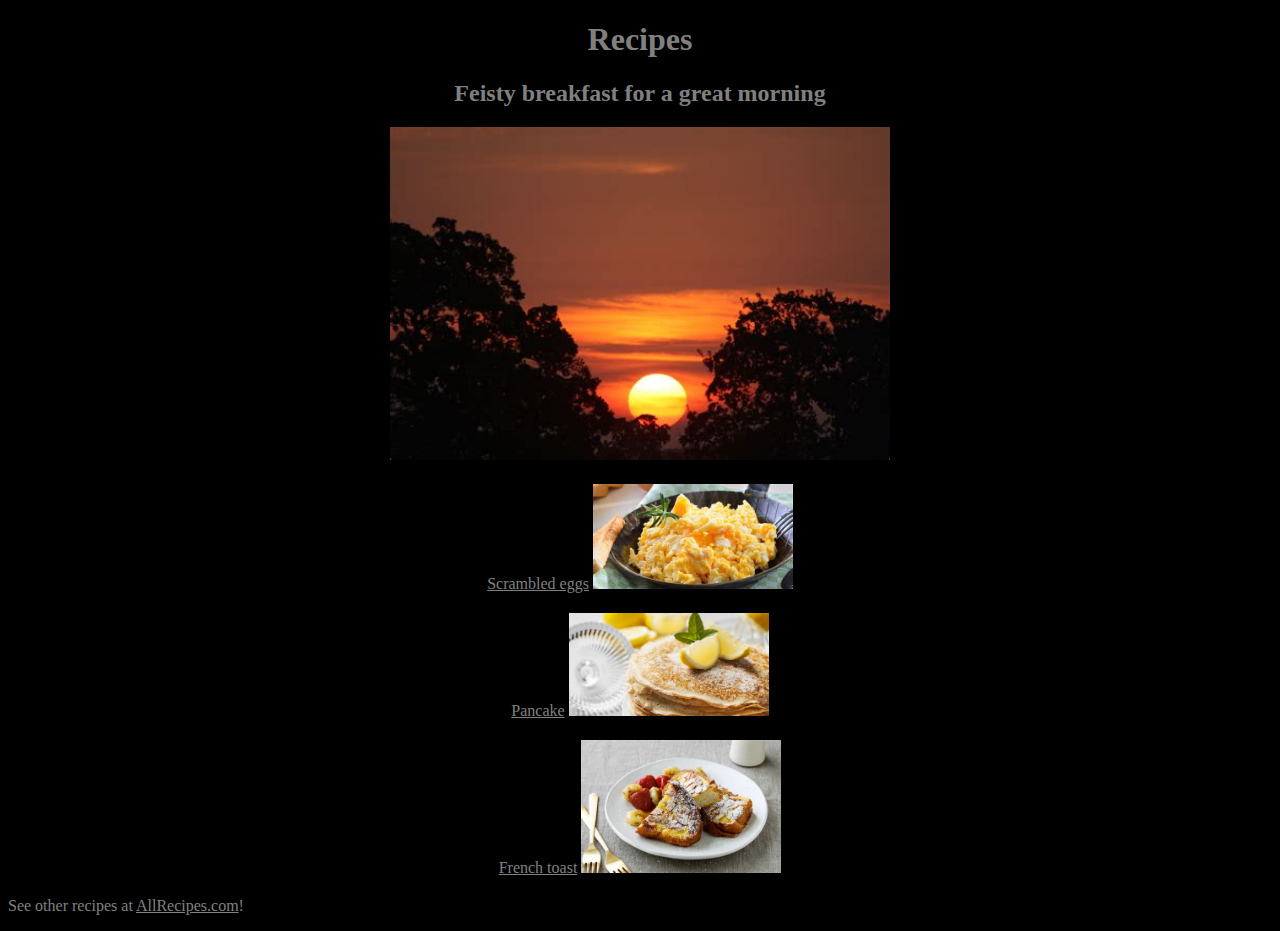
<file: index.html>
<!DOCTYPE html>
<html lang="en">
<head>
    <link rel="stylesheet" href="style/style.css">
    <meta charset="UTF-8">
    <meta http-equiv="X-UA-Compatible" content="IE=edge">
    <meta name="viewport" content="width=device-width, initial-scale=1.0">
    <title>Recipes</title>
</head>
<body class="bg">
    <h1>Recipes</h1>
    <div class="morning">
        <h2>Feisty breakfast for a great morning</h2>
    <img src="./recipes/images/morning.jpeg" width="500"></div>
    
        <div class="scrambled-eggs"><a href="./recipes/scrambled_eggs.html">Scrambled eggs</a>
            <img src="./recipes/images/scrambled-eggs.jpeg" alt="scrambled-eggs" width="200px">
        </div>
        <div class="pancake">
        <a href="./recipes/pancake.html">Pancake</a>
            <img src="./recipes/images/pancake.jpeg" alt="" width="200px">
        </div>
        <div class="french-toast">
        <a href="./recipes/french_toast.html">French toast</a>
            <img src="./recipes/images/french-toast.jpeg" alt="" width="200px">
        </div>
    
    <p>See other recipes at <a href="https://www.allrecipes.com/">AllRecipes.com</a>!</p>
</body>
</html>
</file>
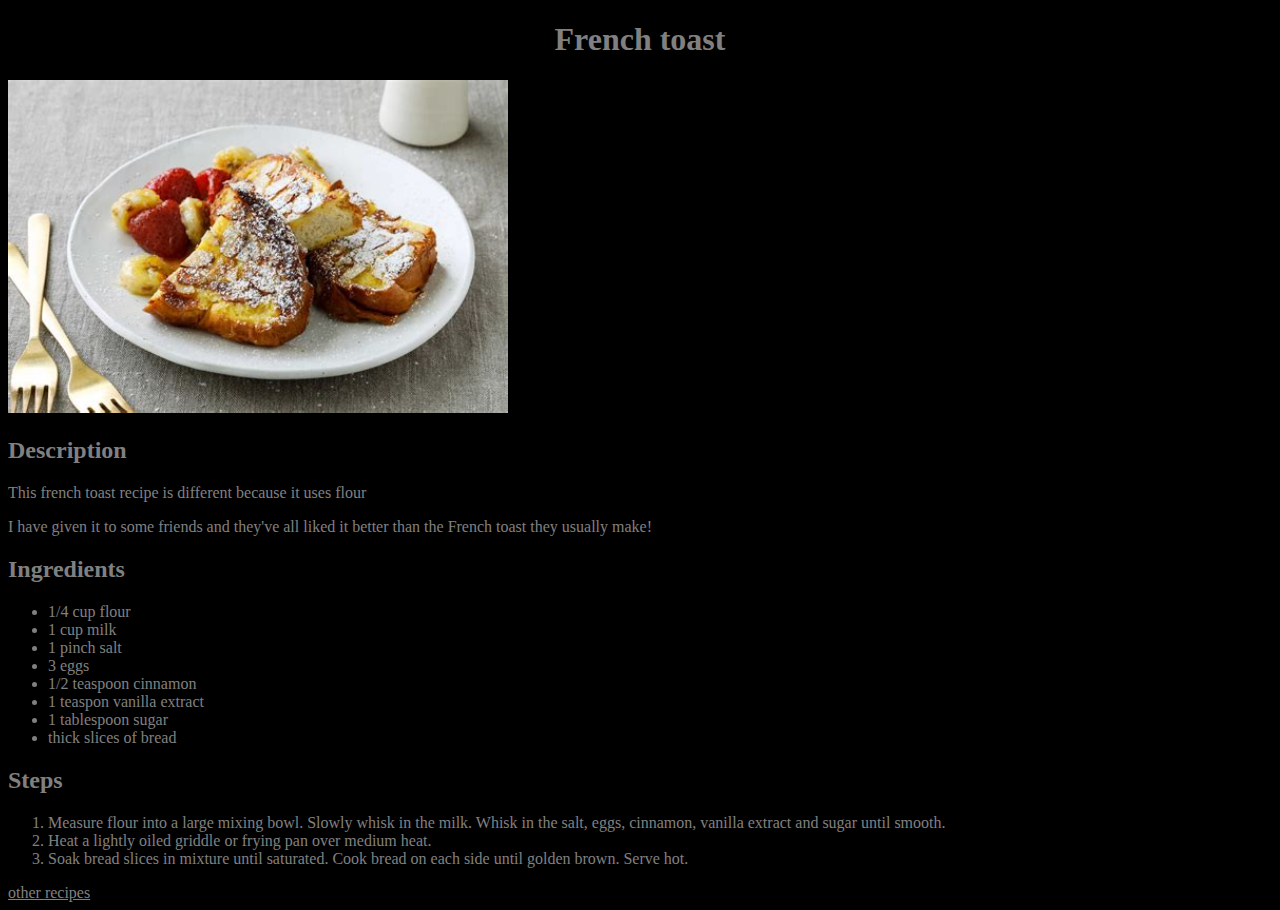
<file: recipes/french_toast.html>
<!DOCTYPE html>
<html lang="en">
<head>
    <link rel="stylesheet" href="../style/style.css">
    <meta charset="UTF-8">
    <meta http-equiv="X-UA-Compatible" content="IE=edge">
    <meta name="viewport" content="width=device-width, initial-scale=1.0">
    <title>French toast</title>
</head>
<body>
    <h1>French toast</h1>
    <img src="./images/french-toast.jpeg" alt="french-toast" width="500">
    <h2>Description</h2>
    <p>This french toast recipe is different because it uses flour</p>
    <p> I have given it to some friends and they've all liked it better than the French toast they usually make!</p>
    <h2>Ingredients</h2>
    <ul>
        <li>1/4 cup flour</li>
        <li>1 cup milk</li>
        <li>1 pinch salt</li>
        <li>3 eggs</li>
        <li>1/2 teaspoon cinnamon</li>    
        <li>1 teaspon vanilla extract</li>
        <li>1 tablespoon sugar</li>
        <li>thick slices of bread</li>
    </ul>
    <h2>Steps</h2>
    <ol>
        <li>Measure flour into a large mixing bowl. Slowly whisk in the milk. Whisk in the salt, eggs, cinnamon, vanilla extract and sugar until smooth.</li>
        <li>Heat a lightly oiled griddle or frying pan over medium heat.</li>
        <li>Soak bread slices in mixture until saturated. Cook bread on each side until golden brown. Serve hot.</li>
    </ol>
    
    <a href="../index.html">other recipes</a>

</body>
</html>
</file>
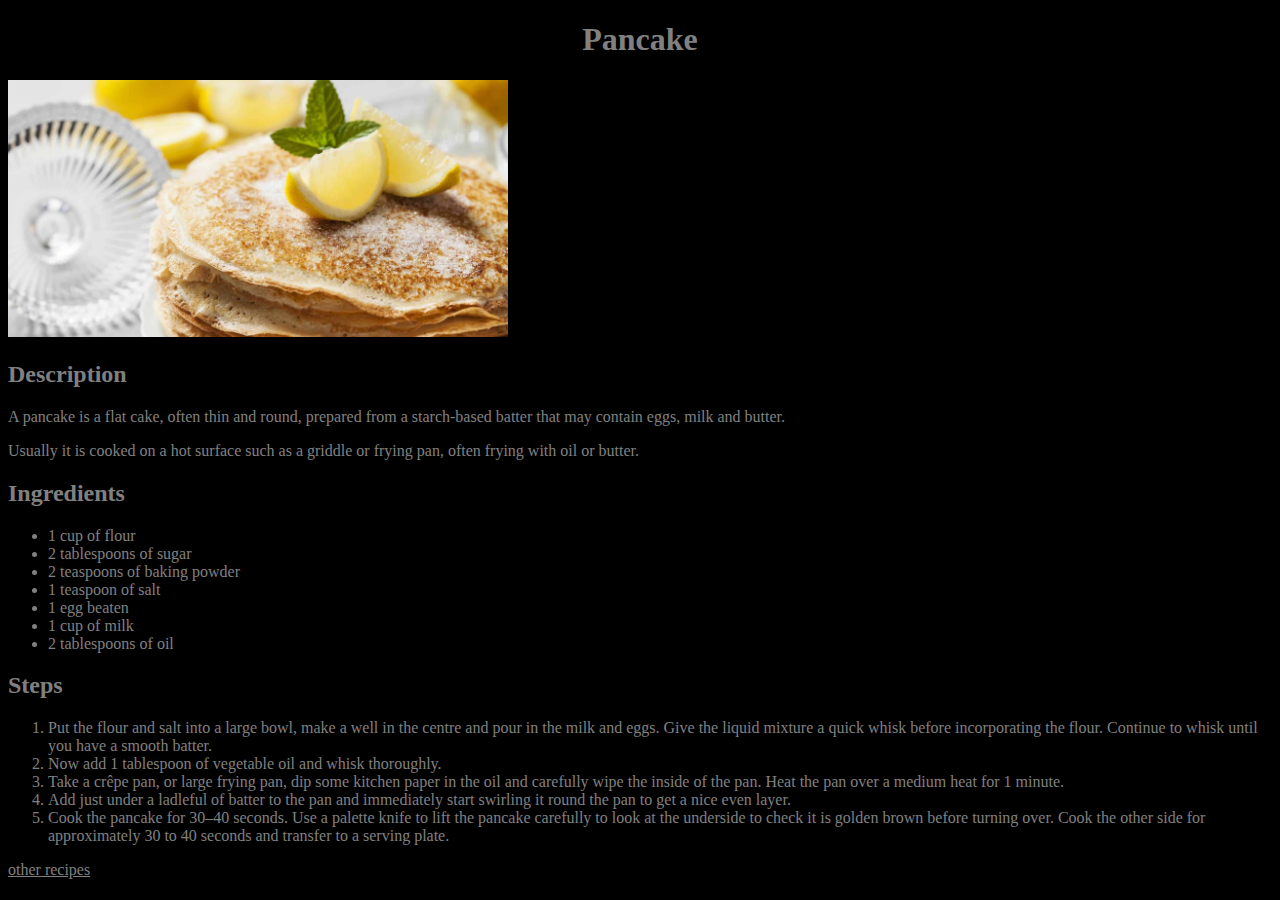
<file: recipes/pancake.html>
<!DOCTYPE html>
<html lang="en">
<head>
    <link rel="stylesheet" href="../style/style.css">
    <meta charset="UTF-8">
    <meta http-equiv="X-UA-Compatible" content="IE=edge">
    <meta name="viewport" content="width=device-width, initial-scale=1.0">
    <title>Pancake</title>
</head>
<body>
    <div><h1>Pancake</h1>
    <p> <img src ="./images/pancake.jpeg" width="500"></p>
    <h2>Description</h2>
    <p>A pancake is a flat cake, often thin and round, prepared from a starch-based batter that may contain eggs, milk and butter.</p>
    <p>Usually it is cooked on a hot surface such as a griddle or frying pan, often frying with oil or butter.</p>
    <h2>Ingredients</h2></div>
    <div><ul>
        <li>1 cup of flour</li>
        <li>2 tablespoons of sugar</li>
        <li>2 teaspoons of baking powder</li>
        <li>1 teaspoon of salt</li>
        <li>1 egg beaten</li>
        <li>1 cup of milk</li>
        <li>2 tablespoons of oil</li>
    </ul>
    <h2>Steps</h2>
    <ol>
        <li>Put the flour and salt into a large bowl, make a well in the centre and pour in the milk and eggs. Give the liquid mixture a quick whisk before incorporating the flour. Continue to whisk until you have a smooth batter.</li>
        <li>Now add 1 tablespoon of vegetable oil and whisk thoroughly.</li>
        <li> Take a crêpe pan, or large frying pan, dip some kitchen paper in the oil and carefully wipe the inside of the pan. Heat the pan over a medium heat for 1 minute.</li>
        <li>Add just under a ladleful of batter to the pan and immediately start swirling it round the pan to get a nice even layer.</li>
        <li>Cook the pancake for 30–40 seconds. Use a palette knife to lift the pancake carefully to look at the underside to check it is golden brown before turning over. Cook the other side for approximately 30 to 40 seconds and transfer to a serving plate.</li>            
    </ol></div>
    <a href="../index.html">other recipes</a>

</body>

</html>
</file>
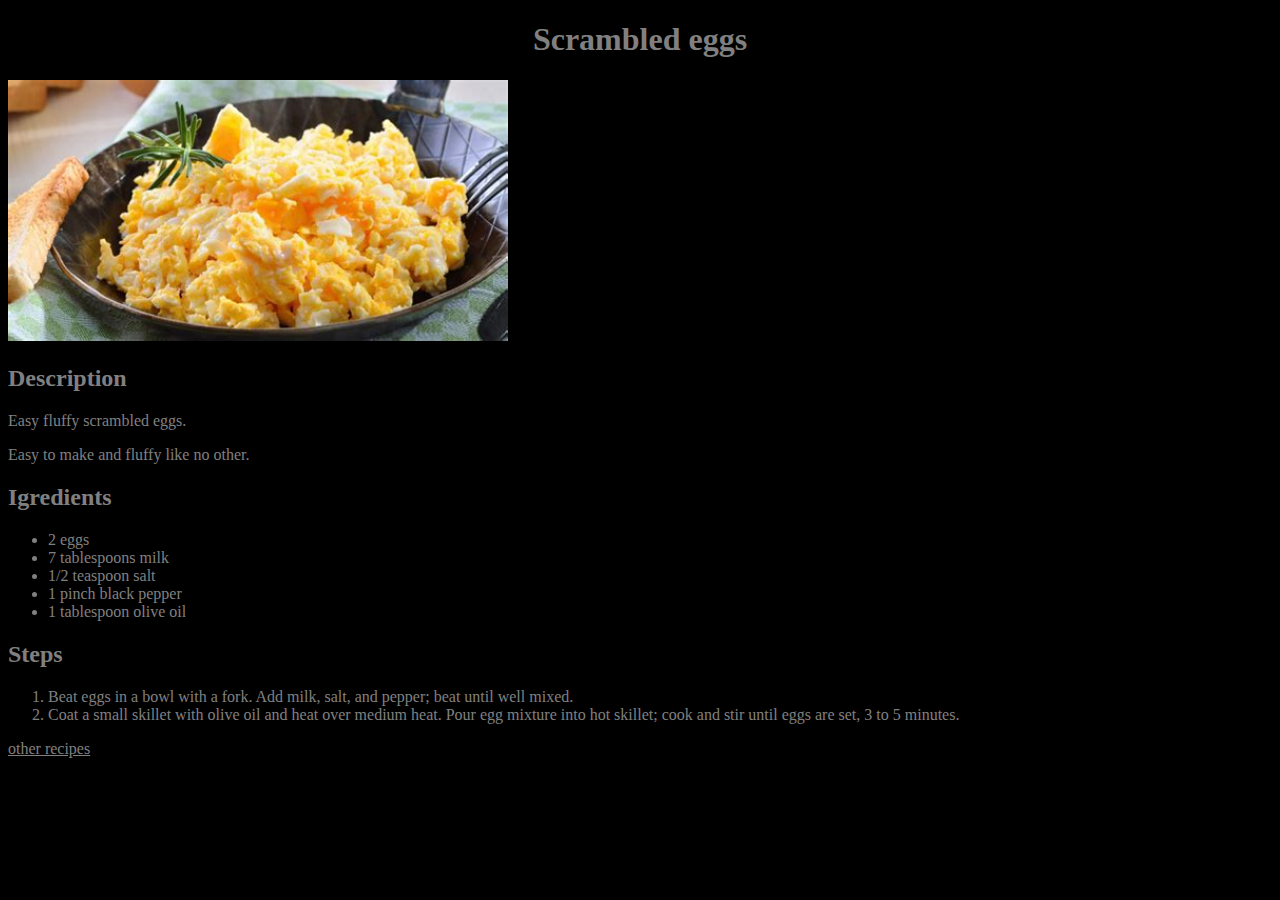
<file: recipes/scrambled_eggs.html>
<!DOCTYPE html>
<html lang="en">
<head>
    <link rel="stylesheet" href="../style/style.css">
    <meta charset="UTF-8">
    <meta http-equiv="X-UA-Compatible" content="IE=edge">
    <meta name="viewport" content="width=device-width, initial-scale=1.0">
    <title>Scrambled eggs</title>
</head>
<body>
    <h1>Scrambled eggs</h1>
    <img src="images/scrambled-eggs.jpeg" alt="scrambled-eggs" width="500">
    <h2>Description</h2>
        <p>Easy fluffy scrambled eggs.</p>
        <p>Easy to make and fluffy like no other.</p>
    <h2>Igredients</h2>
    <ul>
        <li>2 eggs</li>
        <li>7 tablespoons milk</li>
        <li>1/2 teaspoon salt</li>
        <li>1 pinch black pepper</li>
        <li>1 tablespoon olive oil</li>
    </ul>
    <h2>Steps</h2>
    <ol>
        <li>Beat eggs in a bowl with a fork. Add milk, salt, and pepper; beat until well mixed.</li>
        <li>Coat a small skillet with olive oil and heat over medium heat. Pour egg mixture into hot skillet; cook and stir until eggs are set, 3 to 5 minutes.</li>
    </ol>
    <a href="../index.html">other recipes</a>
</body>
</html>
</file>
<file: style/style.css>
* {
    color: gray;
    background-color: black;
}
h1 {
    text-align: center;
}
.scrambled-eggs, 
.pancake,
.french-toast {
    text-align: center;
    margin: 20px;
}
.morning {
    text-align: center;
}
</file>
